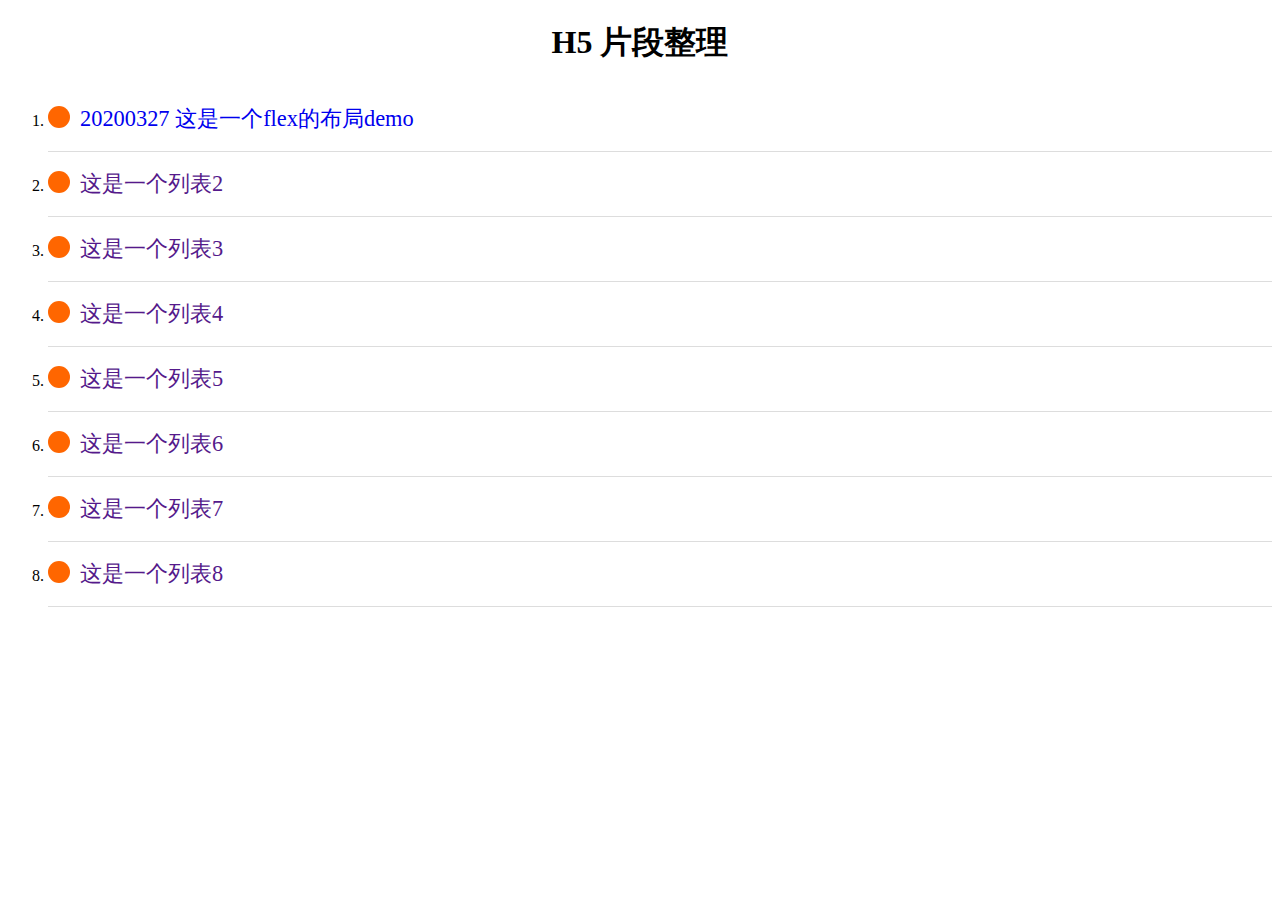
<file: demo.html>
<!DOCTYPE html>
<html>
  <head>
    <meta charset="utf-8">
    <meta http-equiv="X-UA-Compatible" content="IE=edge,chrome=1">
    <meta name="viewport" content="width=device-width, initial-scale=1, maximum-scale=1, user-scalable=no">
    <title> H5 片段整理</title>

    <style>
        ul {padding-left: 1.2rem;}
        li {
          border-bottom: 1px solid #ddd;
          padding-right: 1.2rem;
        }
        a {
          display: block;
          height: 4rem;
          line-height: 4rem;
          overflow: hidden;
          font-size: 1.4rem;
          background-size: auto 1.4rem;
          padding-left: 2rem;
          position: relative;
          text-decoration:none ;
        }
        .ico {
          display: block;
          width: 1.4rem;
          height: 1.4rem;
          position: absolute;
          left: 0;
          top: 1.2rem;
          background: #f60;
          border-radius: 50%;
        }
    </style>

  </head>
  <body>
  <h1 style="text-align: center">H5 片段整理</h1>
  <div class="list_1">
    <ol>
      <li><a href="template/flex.html"><i class="ico ico_1"></i>20200327 这是一个flex的布局demo</a></li>
      <li><a href=""><i class="ico ico_2"></i>这是一个列表2</a></li>
      <li><a href=""><i class="ico ico_3"></i>这是一个列表3</a></li>
      <li><a href=""><i class="ico ico_4"></i>这是一个列表4</a></li>
      <li><a href=""><i class="ico ico_5"></i>这是一个列表5</a></li>
      <li><a href=""><i class="ico ico_6"></i>这是一个列表6</a></li>
      <li><a href=""><i class="ico ico_7"></i>这是一个列表7</a></li>
      <li><a href=""><i class="ico ico_8"></i>这是一个列表8</a></li>
    </ol>
  </div>

  </body>
</html>
</file>
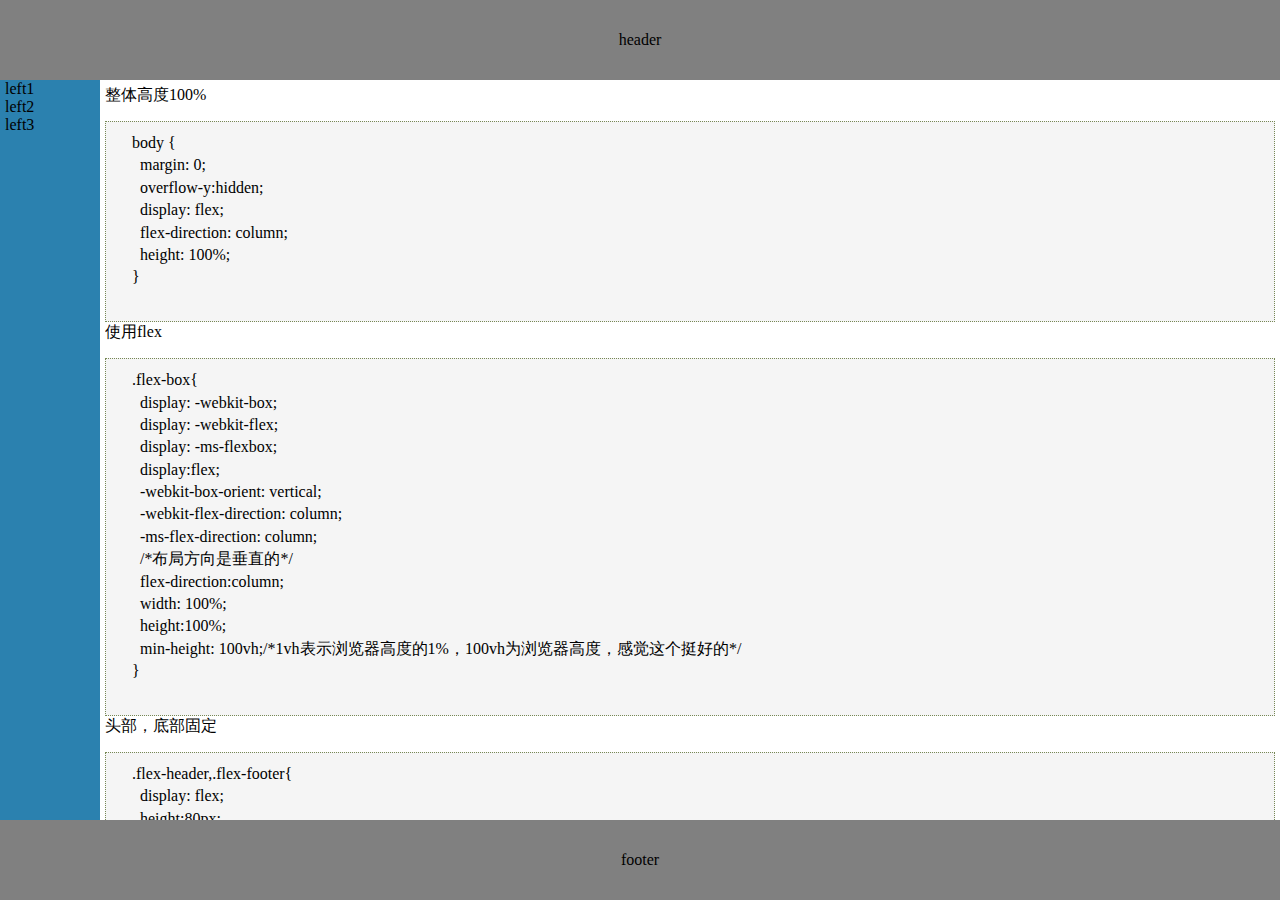
<file: template/flex.html>
<!doctype html>
<html lang="en">
<head>
  <meta charset="UTF-8">
  <meta name="Generator" content="EditPlus®">
  <meta name="Author" content="">
  <meta name="Keywords" content="">
  <meta name="Description" content="">
  <title>Demo - flex</title>
  <style type="text/css">
    *{
      margin:0;
      padding:0;
    }
    /*设置html和body的高度为显示屏的高度*/
    html, body {
      height: 100%;
      margin: 0;
      overflow-y:hidden;
    }
    body {
      margin: 0;
      overflow-y:hidden;
      display: flex;
      flex-direction: column;
      height: 100%;
    }
    .flex-box{
      display: -webkit-box;
      display: -webkit-flex;
      display: -ms-flexbox;
      display:flex;
      -webkit-box-orient: vertical;
      -webkit-flex-direction: column;
      -ms-flex-direction: column;
      /*布局方向是垂直的*/
      flex-direction:column;
      width: 100%;
      height:100%;
      min-height: 100vh;/*1vh表示浏览器高度的1%，100vh为浏览器高度，感觉这个挺好的*/
    }
    .flex-left{
      display:flex;
      height:100%;
      flex: 0 0 100px;
      justify-content:center;
      align-items:center;
      /*布局方向*/
      flex-direction:row;
      background-color: #2b81af;
    }
    .flex-content{
      height:100%;
      width: 100%;
      /*布局方向*/
      flex-direction:row;
      overflow-y:auto;
      margin: 5px;
    }
    .flex-header,.flex-footer{
      display: flex;
      height:80px;
      width:100%;
      justify-content:center;
      align-items:center;
      flex-shrink: 0;
      text-align: center;
      background-color: gray;
    }
    .flex-main{
      display: flex;
      width:100%;
      height:100%;
      overflow-y:auto;
    }

    li{
      font-size: large;
      font-weight: 400;
      background-color: #01ff70;
    }
    pre{
      margin: 15px 0 0 0;
      padding: 10px;
      border: 0;
      border: 1px dotted #785;
      background: #f5f5f5;
      line-height: 1.4;
      font-family: Consolas;
      text-align: left;
    }
  </style>
</head>
<body>
<div class="flex-box">
  <div class="flex-header">
    header
  </div>
  <div class="flex-main">
    <div class="flex-left">
      <div class="flex-content">
        <p>left1</p>
        <p>left2</p>
        <p>left3</p>
      </div>
    </div>
    <div class="flex-content">
      <p>整体高度100%</p>
        <pre>
    body {
      margin: 0;
      overflow-y:hidden;
      display: flex;
      flex-direction: column;
      height: 100%;
    }
        </pre>

      <p>使用flex</p>
        <pre>
    .flex-box{
      display: -webkit-box;
      display: -webkit-flex;
      display: -ms-flexbox;
      display:flex;
      -webkit-box-orient: vertical;
      -webkit-flex-direction: column;
      -ms-flex-direction: column;
      /*布局方向是垂直的*/
      flex-direction:column;
      width: 100%;
      height:100%;
      min-height: 100vh;/*1vh表示浏览器高度的1%，100vh为浏览器高度，感觉这个挺好的*/
    }
        </pre>


      <p>头部，底部固定</p>
        <pre>
    .flex-header,.flex-footer{
      display: flex;
      height:80px;
      width:100%;
      justify-content:center;
      align-items:center;
      flex-shrink: 0;
      text-align: center;
      background-color: gray;
    }
        </pre>

        <p>左边导航栏固定宽</p>
        <pre>
      .flex-left{
        display:flex;
        height:100%;
        flex: 0 0 100px;
        /*布局方向*/
        flex-direction:row;
        background-color: #2b81af;
      }
        </pre>

      <p>右边内容区可滚动</p>
        <pre>
    .flex-content{
      height:100%;
      width: 100%;
      /*布局方向*/
      flex-direction:row;
      overflow-y:auto;
      margin: 5px;
    }
        </pre>

    </div>
  </div>
  <div class="flex-footer">
    footer
  </div>
</div>

</body>
</html>
</file>
